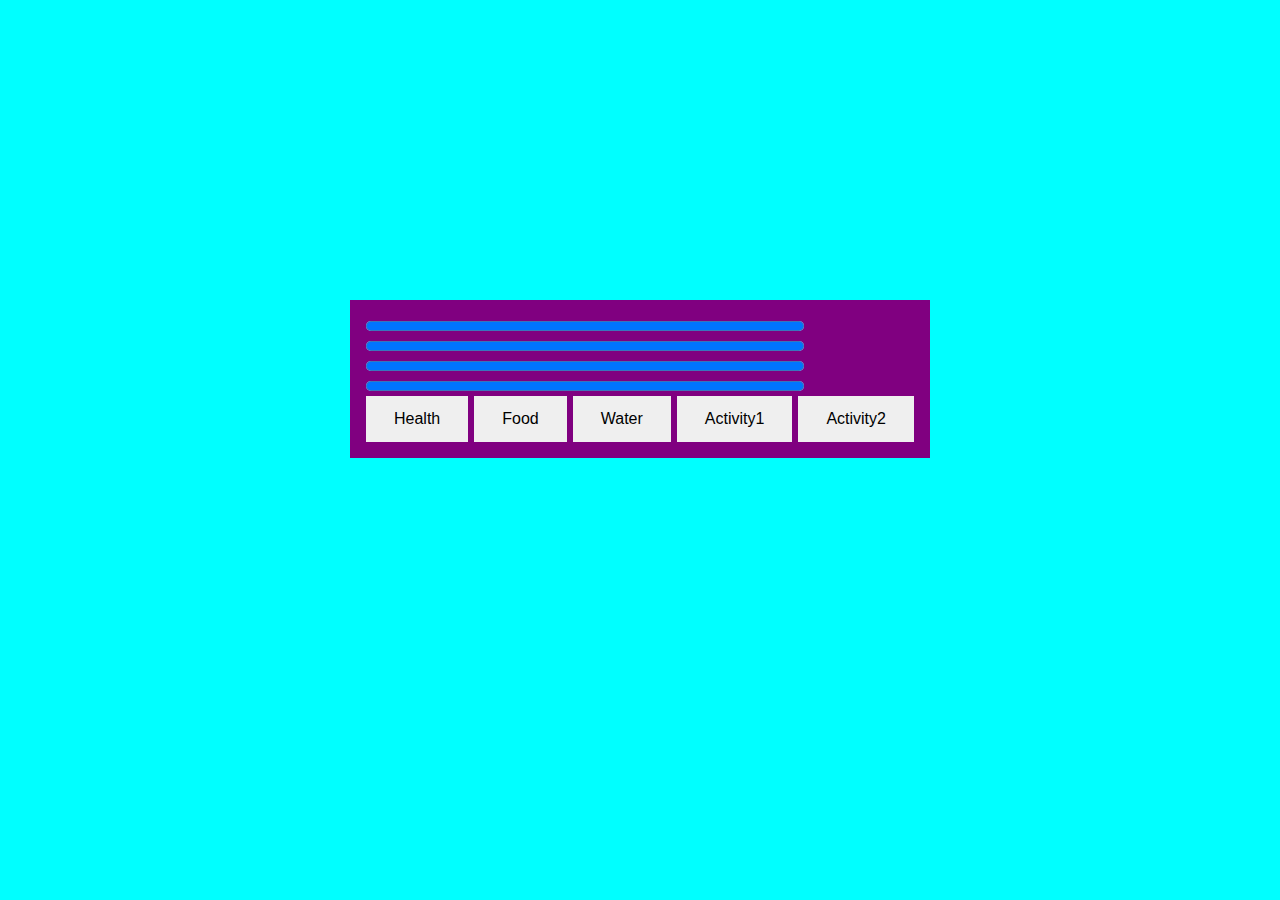
<file: index.html>
<!DOCTYPE html>
<html lang="en">
<head>
    <meta charset="UTF-8">
    <meta name="viewport" content="width=device-width, initial-scale=1.0">
    <title>Document</title>
    <link rel="stylesheet" href="style.css" />
</head>
<body>
<div class="container">
    <div class="bar">
         <progress id="health1" value="100" max="100"></progress>
         <progress id="health2" value="100" max="100"></progress>
         <progress id="health3" value="100" max="100"></progress>
         <progress id="health4" value="100" max="100"></progress>
    </div>
    <div class="btn">
         <button onclick="document.getElementById('health1').value += 10">Health</button>
         <button onclick="document.getElementById('health2').value += 10">Food</button>    
         <button onclick="document.getElementById('health2').value += 10">Water</button>
         <button onclick="document.getElementById('health3').value += 10">Activity1</button>
         <button onclick="document.getElementById('health4').value += 10">Activity2</button>
    </div>
</div>
    <script src="script.js"></script>
</body>
</html>
</file>
<file: style.css>
.bar progress {
    display: block;
    width: 80%;
    height: 20px;
}

.btn button {
    position: relative;
    size: 10px;
    border: none;
    padding: 14px 28px;
    font-size: 16px;
    cursor: pointer;
}

body {
    display: flex;
    max-width: 1000px;
    background-color: aqua;
    justify-content: center;
    margin: auto;
    margin-top: 300px;
    font-size: 24px;
}

#startingPage {
    background-color: blueviolet;
}

#selectAnimal {
    display:flex;
    flex-direction: column
}

.container {
    content: normal;
    padding: 16px;
    background-color:purple;
}
</file>
